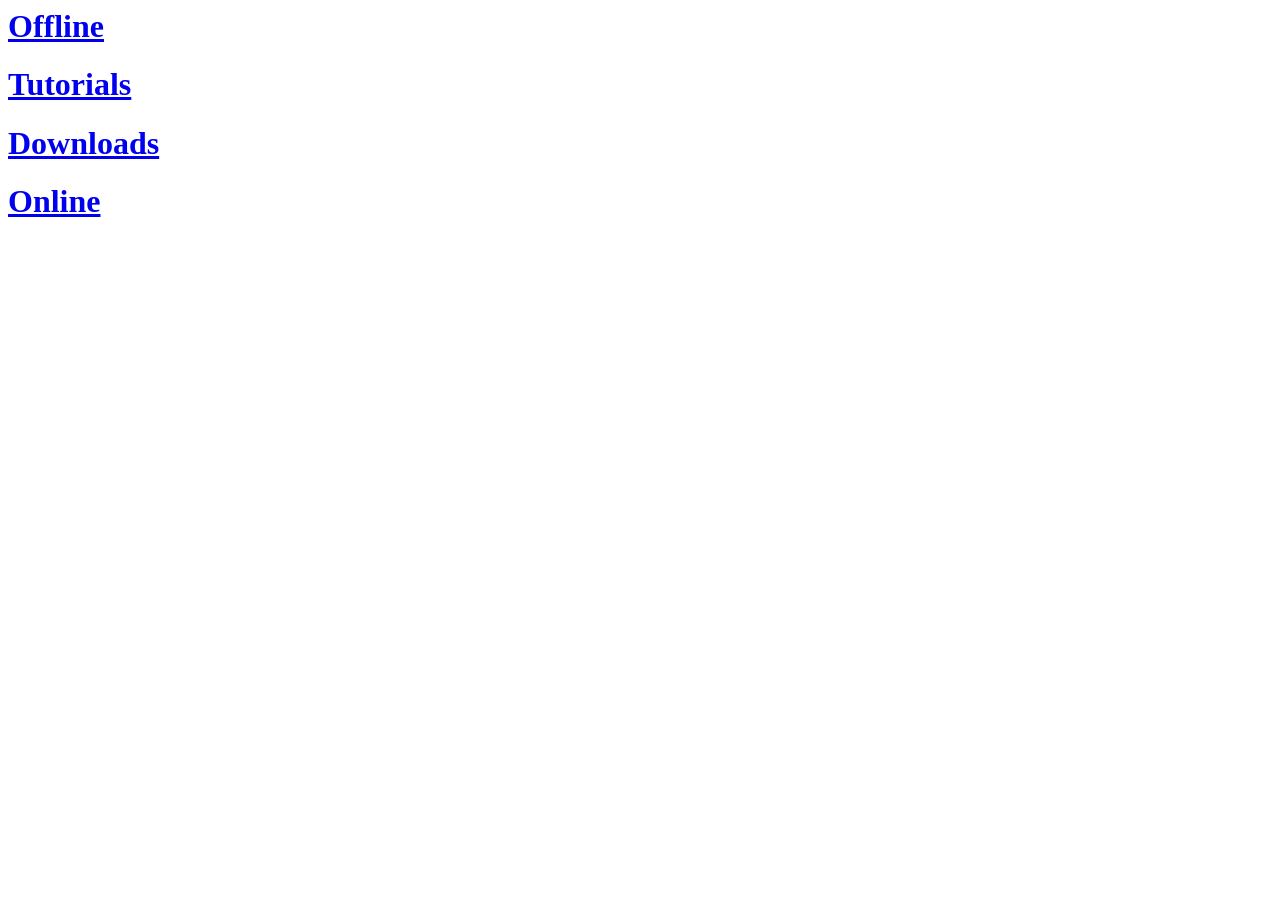
<file: web/index.html>
<html>
  <head>
    <title>App Inventor</title>
  </head>
  <body>
    <a href="" id="local"><h1>Offline</h1></a>
    <a href="videos"><h1>Tutorials</h1></a>
    <a href="downloads"><h1>Downloads</h1></a>
    <a href="http://appinventor.mit.edu/explore/"><h1>Online</h1></a>
    <script>
    var proto = document.location.protocol;
    var link = document.getElementById("local");
    if (proto == "http:" || proto == "https:") 
    {
      link.href = document.location.protocol + "//" + document.location.hostname + ":8888";
    } else {
      link.href = "http://localhost:8888";
    }
    </script>
  </body>
</body>
</file>
